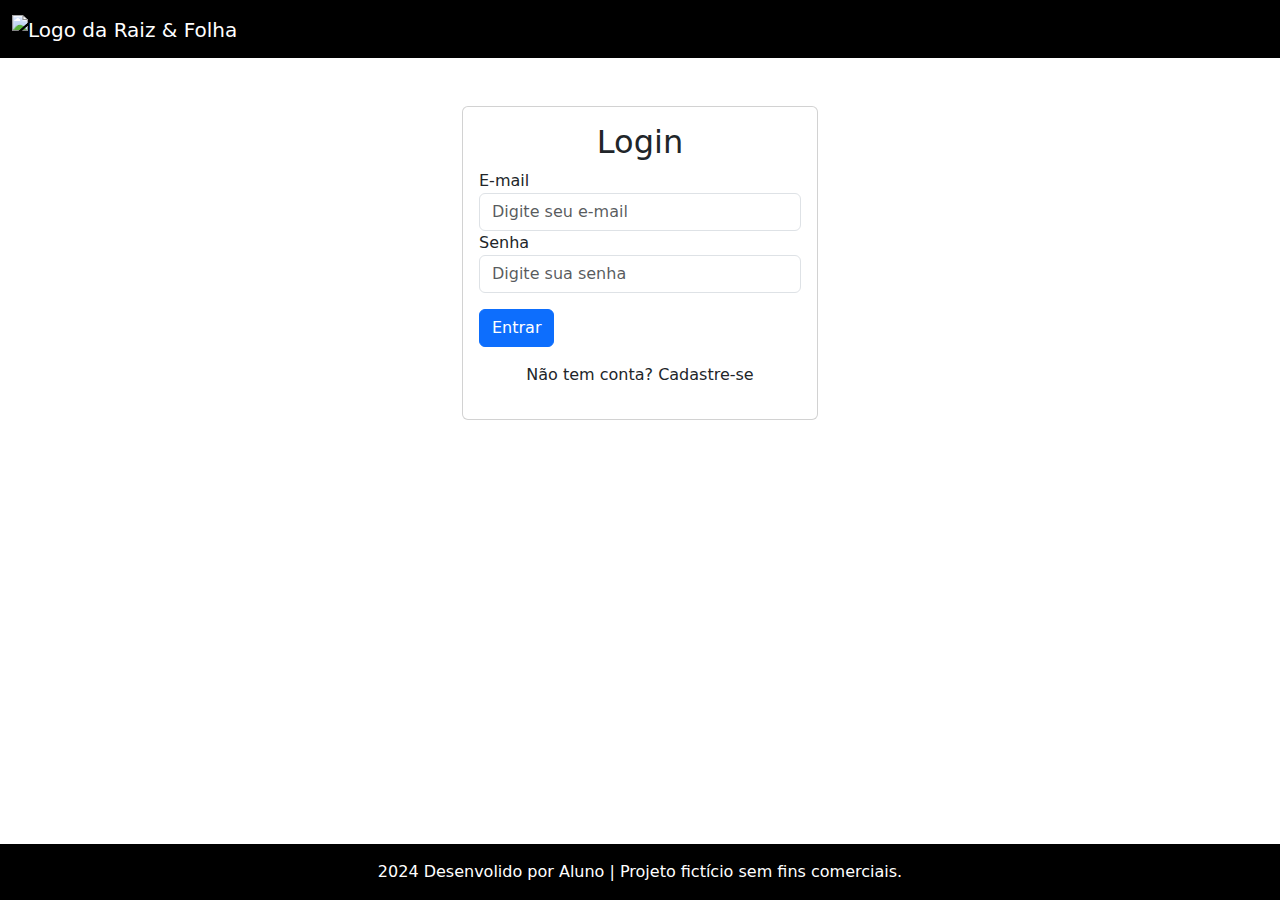
<file: src/main/resources/templates/login.html>
<!DOCTYPE html>
<html lang="pt-br" xmlns:th="http://www.thymeleaf.org">
<head>
    <meta charset="UTF-8">
    <meta name="viewport" content="width=device-width, initial-scale=1.0">
    <title>Cadastro de Usuário</title>
    <!-- Link do Bootstrap -->
    <link href="https://cdn.jsdelivr.net/npm/bootstrap@5.3.0-alpha1/dist/css/bootstrap.min.css" rel="stylesheet">
</head>
<body>

    <nav class="navbar navbar-expand-lg bg-black navbar-dark">
        <div class="container-fluid">
            <a class="navbar-brand" th:href="@{/}"><img th:src="@{assets/desktop/raiz_e_folha_logo_menor2.jpg}"
                    alt="Logo da Raiz & Folha"></a>
            <button class="navbar-toggler" type="button" data-bs-toggle="collapse"
                data-bs-target="#navbarSupportedContent" aria-controls="navbarSupportedContent"
                aria-expanded="false" aria-label="Toggle navigation">
                <span class="navbar-toggler-icon"></span>
            </button>
        </div>
    </nav>

    <div class="container">
        <div class="row justify-content-center">
            <div class="col-md-4">
                <div class="card mt-5">
                    <div class="card-body">
                        <h2 class="text-center">Login</h2>
                        <form>
                            <div class="form-group">
                                <label for="email">E-mail</label>
                                <input type="email" class="form-control" id="email" placeholder="Digite seu e-mail">
                            </div>
                            <div class="form-group mb-3">
                                <label for="senha">Senha</label>
                                <input type="password" class="form-control" id="senha" placeholder="Digite sua senha">
                            </div>
                            <button type="submit" class="btn btn-primary btn-block">Entrar</button>
                        </form>
                        <p class="text-center mt-3">Não tem conta? <a th:href="@{/user}">Cadastre-se</a></p>
                    </div>
                </div>
            </div>
        </div>
    </div>

    <footer class="text-center bg-black text-bg-dark fixed-bottom">
        <p class="card-text py-3">2024 <i class="bi bi-c-circle"></i> Desenvolido por Aluno | Projeto fictício sem fins
            comerciais.</p>
    </footer>

    <!-- Link dos scripts do Bootstrap -->
    <script src="https://cdn.jsdelivr.net/npm/bootstrap@5.3.0-alpha1/dist/js/bootstrap.bundle.min.js"></script>
</body>
</html>
</file>
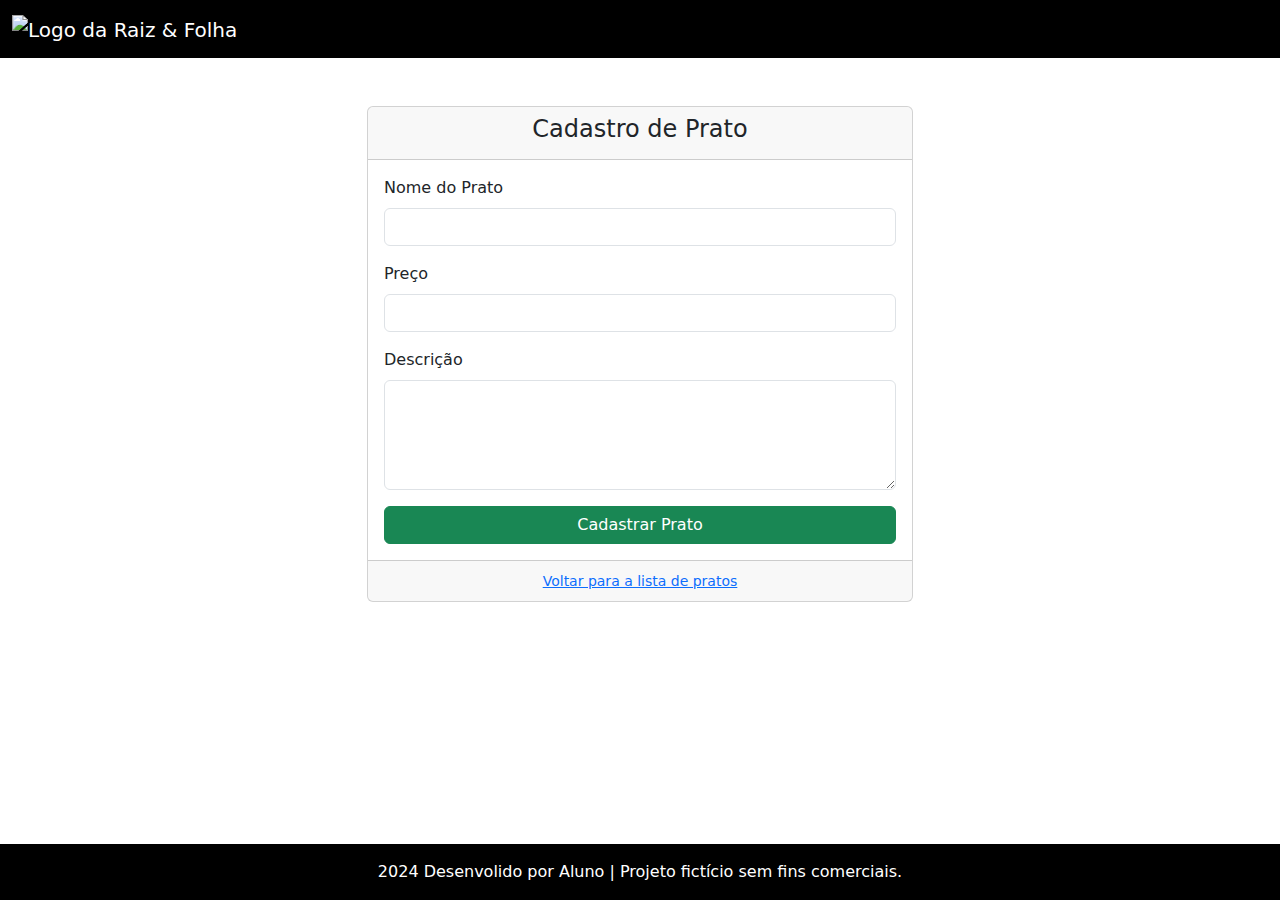
<file: src/main/resources/templates/meal.html>
<!DOCTYPE html>
<html lang="pt-br" xmlns:th="http://www.thymeleaf.org">
<head>
    <meta charset="UTF-8">
    <meta name="viewport" content="width=device-width, initial-scale=1.0">
    <title>Cadastro de Prato</title>
    <!-- Link do Bootstrap -->
    <link href="https://cdn.jsdelivr.net/npm/bootstrap@5.3.0-alpha1/dist/css/bootstrap.min.css" rel="stylesheet">
</head>
<body>

    <nav class="navbar navbar-expand-lg bg-black navbar-dark">
        <div class="container-fluid">
            <a class="navbar-brand" th:href="@{/}"><img th:src="@{assets/desktop/raiz_e_folha_logo_menor2.jpg}"
                    alt="Logo da Raiz & Folha"></a>
            <button class="navbar-toggler" type="button" data-bs-toggle="collapse"
                data-bs-target="#navbarSupportedContent" aria-controls="navbarSupportedContent"
                aria-expanded="false" aria-label="Toggle navigation">
                <span class="navbar-toggler-icon"></span>
            </button>
        </div>
    </nav>

    <div class="container mt-5">
        <div class="row justify-content-center">
            <div class="col-md-6">
                <div class="card">
                    <div class="card-header">
                        <h4 class="card-title text-center">Cadastro de Prato</h4>
                    </div>
                    <div class="card-body">
                        <form action="#" method="POST"  th:action="@{/meal}" th:object="${produto}">
                            <!-- Campo Nome do Prato -->
                            <div class="mb-3">
                                <label for="nome" class="form-label">Nome do Prato</label>
                                <input type="text" class="form-control" id="nome" name="nome" th:field="*{name}" required>
                            </div>
                            
                            <!-- Campo Preço -->
                            <div class="mb-3">
                                <label for="preco" class="form-label">Preço</label>
                                <input type="number" class="form-control" id="preco" name="preco" step="0.01" th:field="*{price}" required>
                            </div>

                            <!-- Campo Descrição -->
                            <div class="mb-3">
                                <label for="descricao" class="form-label">Descrição</label>
                                <textarea class="form-control" id="descricao" name="descricao" rows="4" required th:field="*{description}"></textarea>
                            </div>

                            <!-- Botão de Cadastro -->
                            <button type="submit" class="btn btn-success w-100">Cadastrar Prato</button>
                        </form>
                    </div>
                    <div class="card-footer text-center">
                        <small><a href="#">Voltar para a lista de pratos</a></small>
                    </div>
                </div>
            </div>
        </div>
    </div>

    <footer class="text-center bg-black text-bg-dark fixed-bottom">
        <p class="card-text py-3">2024 <i class="bi bi-c-circle"></i> Desenvolido por Aluno | Projeto fictício sem fins
            comerciais.</p>
    </footer>

    <!-- Link dos scripts do Bootstrap -->
    <script src="https://cdn.jsdelivr.net/npm/bootstrap@5.3.0-alpha1/dist/js/bootstrap.bundle.min.js"></script>
</body>
</html>
</file>
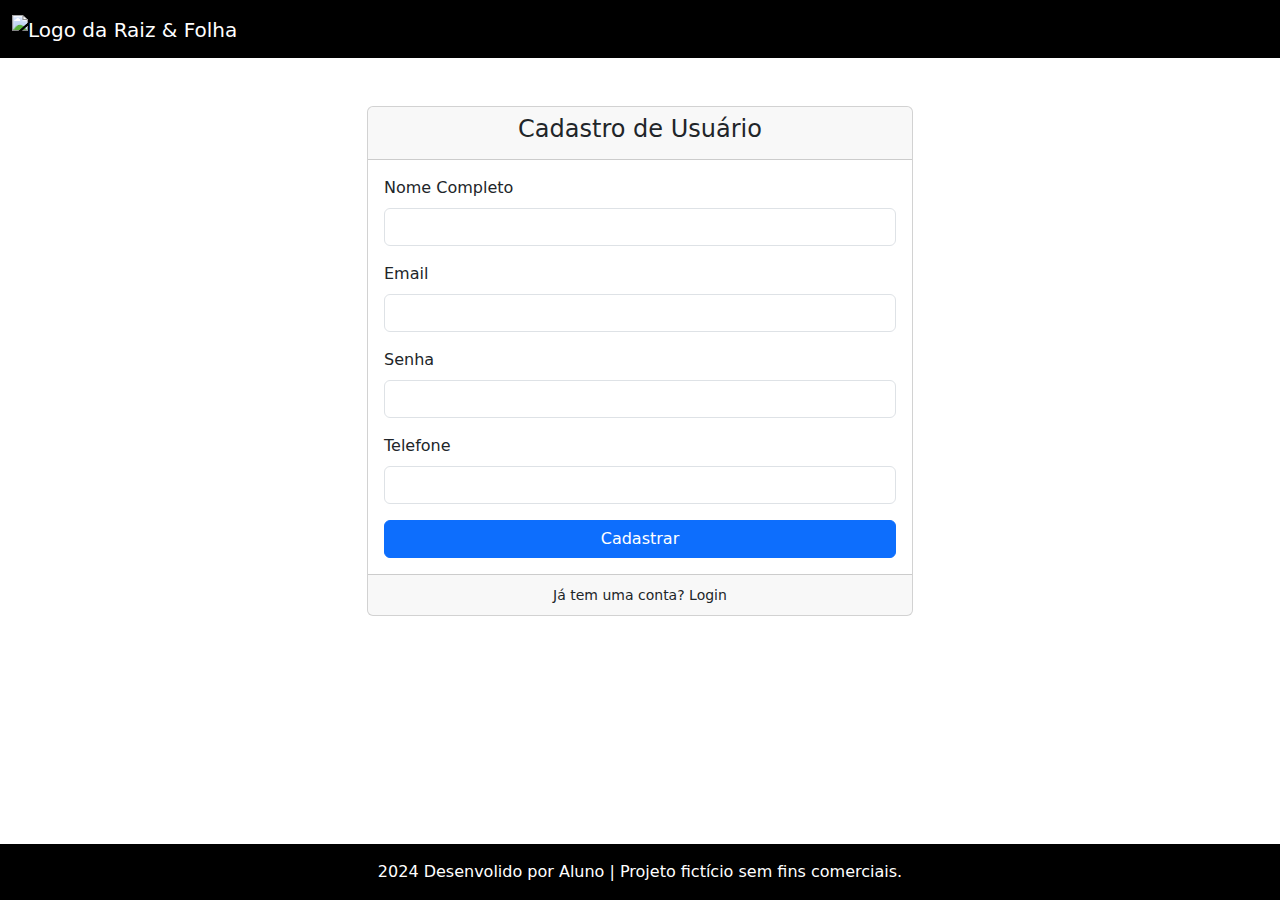
<file: src/main/resources/templates/user.html>
<!DOCTYPE html>
<html lang="pt-br" xmlns:th="http://www.thymeleaf.org">
<head>
    <meta charset="UTF-8">
    <meta name="viewport" content="width=device-width, initial-scale=1.0">
    <title>Cadastro de Usuário</title>
    <!-- Link do Bootstrap -->
    <link href="https://cdn.jsdelivr.net/npm/bootstrap@5.3.0-alpha1/dist/css/bootstrap.min.css" rel="stylesheet">
</head>
<body>

    <nav class="navbar navbar-expand-lg bg-black navbar-dark">
        <div class="container-fluid">
            <a class="navbar-brand" th:href="@{/}"><img th:src="@{assets/desktop/raiz_e_folha_logo_menor2.jpg}"
                    alt="Logo da Raiz & Folha"></a>
            <button class="navbar-toggler" type="button" data-bs-toggle="collapse"
                data-bs-target="#navbarSupportedContent" aria-controls="navbarSupportedContent"
                aria-expanded="false" aria-label="Toggle navigation">
                <span class="navbar-toggler-icon"></span>
            </button>
        </div>
    </nav>

    <div class="container mt-5">
        <div class="row justify-content-center">
            <div class="col-md-6">
                <div class="card">
                    <div class="card-header">
                        <h4 class="card-title text-center">Cadastro de Usuário</h4>
                    </div>
                    <div class="card-body">
                        <form action="#" method="post" th:action="@{/usuario}" th:object="${usuario}">
                            <!-- Campo Nome -->
                            <div class="mb-3">
                                <label for="nome" class="form-label">Nome Completo</label>
                                <input type="text" class="form-control" id="nome" name="nome" th:field="*{name}" required>
                            </div>
                            
                            <!-- Campo Email -->
                            <div class="mb-3">
                                <label for="email" class="form-label">Email</label>
                                <input type="email" class="form-control" id="email" name="email" th:field="*{email}" required>
                            </div>

                            <!-- Campo Senha -->
                            <div class="mb-3">
                                <label for="senha" class="form-label">Senha</label>
                                <input type="password" class="form-control" id="senha" name="senha"  th:field="*{password}" required>
                            </div>

                            <!-- Campo Telefone -->
                            <div class="mb-3">
                                <label for="telefone" class="form-label">Telefone</label>
                                <input type="tel" class="form-control" id="telefone" name="telefone" th:field="*{telephone}" required>
                            </div>

                            <!-- Botão de Cadastro -->
                            <button type="submit" class="btn btn-primary w-100">Cadastrar</button>
                        </form>
                    </div>
                    <div class="card-footer text-center">
                        <small>Já tem uma conta? <a th:href="@{/login}">Login</a></small>
                    </div>
                </div>
            </div>
        </div>
    </div>

    <footer class="text-center bg-black text-bg-dark fixed-bottom">
        <p class="card-text py-3">2024 <i class="bi bi-c-circle"></i> Desenvolido por Aluno | Projeto fictício sem fins
            comerciais.</p>
    </footer>

    <!-- Link dos scripts do Bootstrap -->
    <script src="https://cdn.jsdelivr.net/npm/bootstrap@5.3.0-alpha1/dist/js/bootstrap.bundle.min.js"></script>
</body>
</html>
</file>
